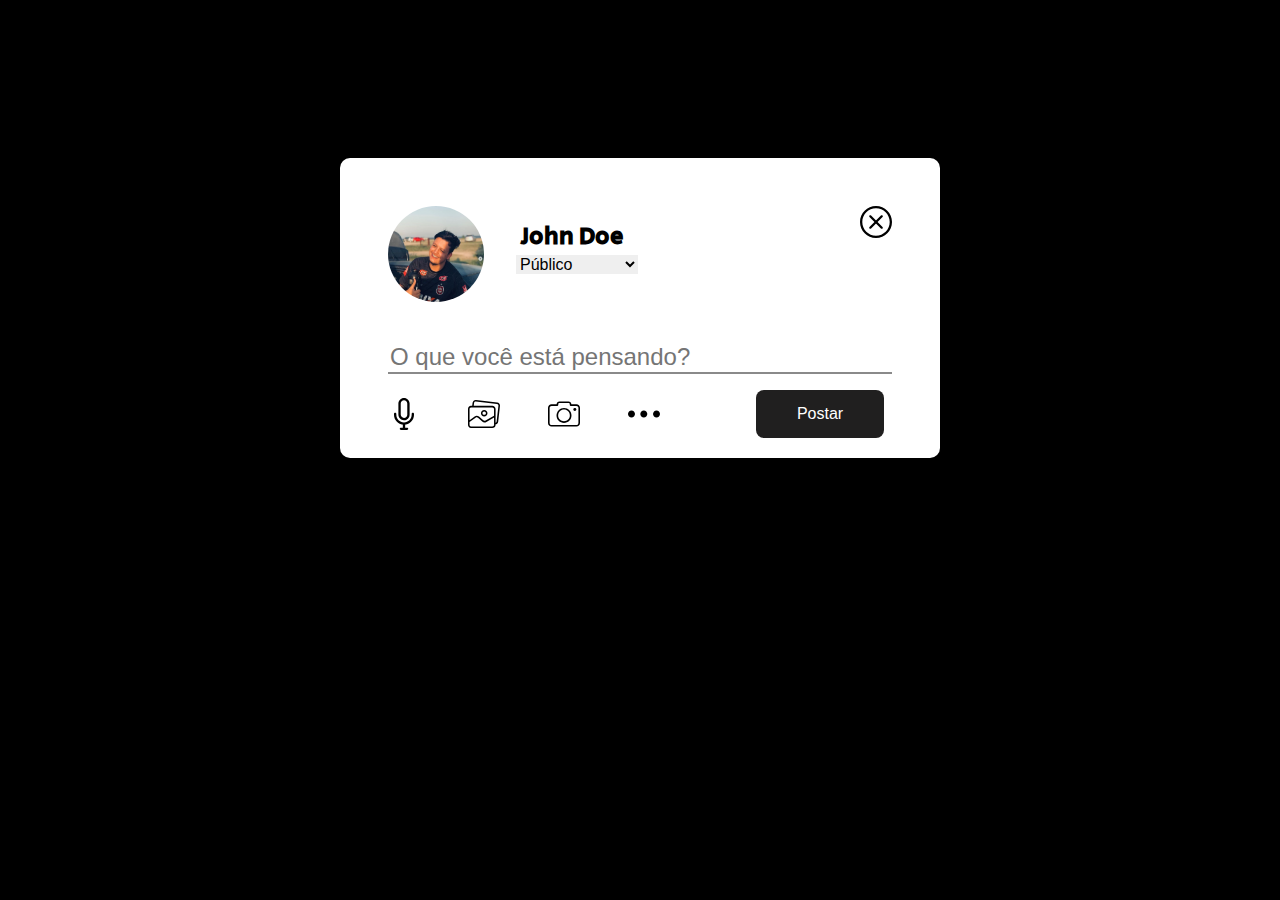
<file: caixa-de-status/index.html>
<!DOCTYPE html>
<html lang="pt-BR">
<head>
    <meta charset="UTF-8">
    <meta name="viewport" content="width=device-width, initial-scale=1.0">
    <title>Caixa de status</title>

    <link href="https://fonts.googleapis.com/css2?family=Secular+One&display=swap" rel="stylesheet">

    <!-- CSS -->
    <link rel="stylesheet" href="style.css">
</head>
<body>
    <div id="container">

        <div class="user_container">
            <img class="photo-profile" src="./img/profile.png" alt="photo-profile">

            <div class="user_font">
                <h2 class="user_name">John Doe</h2>
                <select name="select_publ" id="user_select">
                    <option value="publico">Público</option> 
                    <option value="amigos">Amigos</option>
                    <option value="privado">Privado</option>
                    <option value="personalizado">Personalizado</option>
                </select>
            </div>

            <img src="./icons/marca-x.svg" alt="" class="user_icon">
            
        </div> 

        <div class="user_message">

            <input type="text" placeholder="O que você está pensando?" id="user-text">

        </div>

        <div class="container_post">
            <img src="/caixa-de-status/icons/microfone.svg" alt="microfone" class="mic icon_post">
            <img src="/caixa-de-status/icons/galeria.svg" alt="galeria" class="insert_photos icon_post">
            <img src="/caixa-de-status/icons/camera.svg" alt="camera" class="photo icon_post">
            <img src="/caixa-de-status/icons/mais-opcoes.svg" alt="mais opções" class="options_user icon_post">
            <input type="button" value="Postar" class="post_button">

        </div>
    </div>
</body>
</html>
</file>
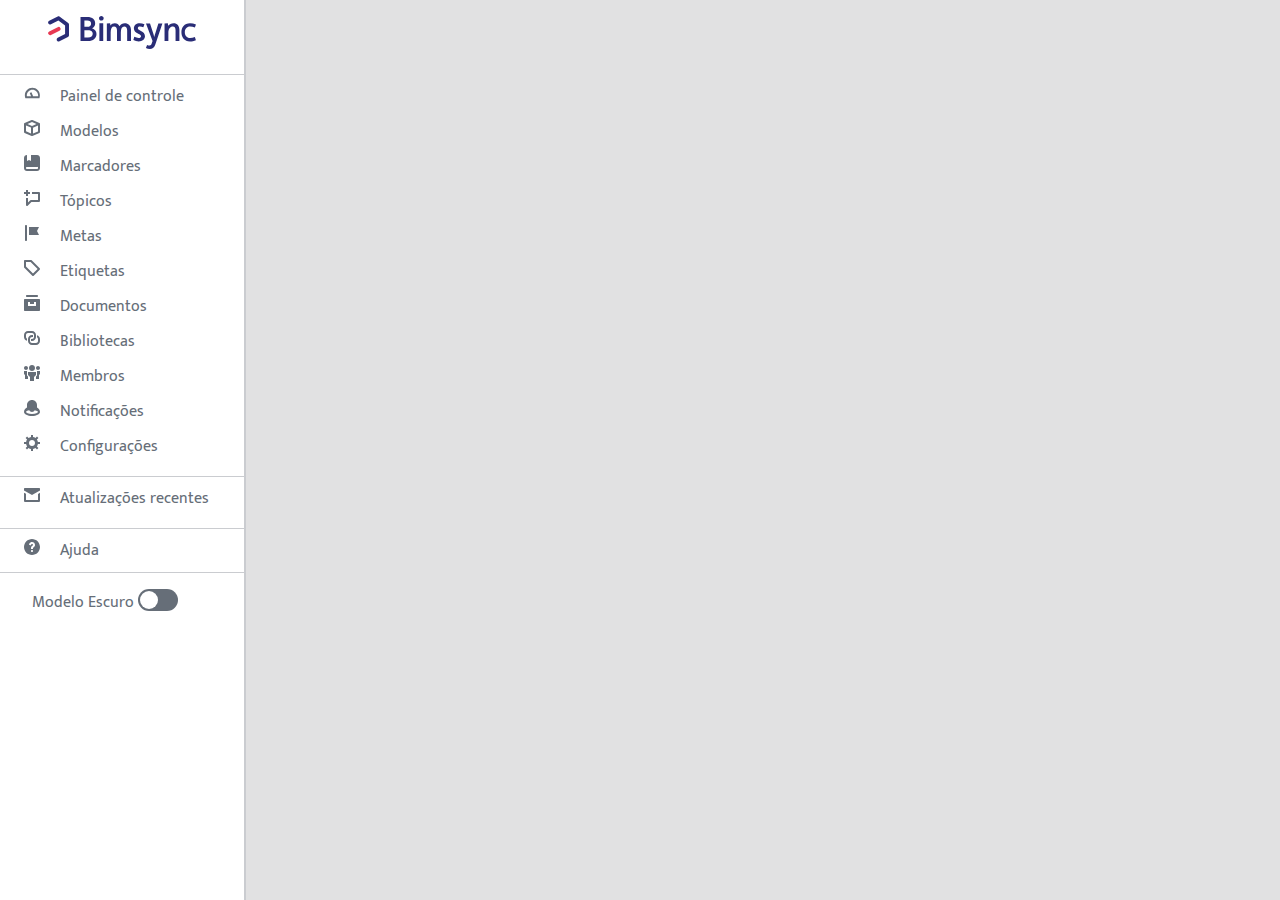
<file: dark-mode/index.html>
<!DOCTYPE html>
<html lang="pt-br">

<head>
    <meta charset="UTF-8">
    <meta name="viewport" content="width=device-width, initial-scale=1.0">
    <title>Dark Mode</title>

    <link href="https://fonts.googleapis.com/css2?family=Mukta&display=swap" rel="stylesheet">

    <link rel="stylesheet" href="./style.css">
</head>

<body>

    <nav class="container">
        <svg xmlns="http://www.w3.org/2000/svg" width="148" height="33" class="logo">
            <g fill="none" fill-rule="evenodd">
                <path class="path-01" fill="#2A2D77" fill-rule="nonzero"
                    d="M32.515 1.1h6.69c5.383 0 7.961 2.692 7.961 6.344 0 2.2-1.064 3.826-3.088 4.791 2.78.93 4.42 2.895 4.42 5.687 0 3.998-3.223 7.072-8.37 7.072h-7.613V1.1zm6.794 9.754c2.47 0 3.774-1.1 3.774-3.143 0-1.897-1.235-3.102-3.946-3.102h-2.736v6.239l2.908.006zm.671 10.615c3.197 0 4.742-1.482 4.742-3.654 0-1.964-1.114-3.688-4.778-3.688h-3.543v7.342h3.58zM53.313 0c1.201 0 2.367.93 2.367 2.24 0 1.311-1.098 2.317-2.367 2.317a2.23 2.23 0 01-1.645-.656 2.25 2.25 0 01-.655-1.652C51.013.93 52.077 0 53.313 0zm-1.921 7.134h3.842v17.852h-3.842V7.134z" />
                <path class="path-01" fill="#2A2D77"
                    d="M58.839 7.582l3.293-.448.275 2.412c1.166-1.654 2.519-2.412 4.48-2.412 2.263 0 3.688 1.1 4.58 2.999 1.202-2.068 3.088-2.999 5.285-2.999 3.465 0 6.242 2.515 6.242 6.618v11.234H79.15V14.269c0-2.172-1.045-3.723-2.932-3.723-2.263 0-3.38 2.033-3.38 6.273v8.171h-3.844V14.27c0-2.172-1.045-3.723-2.934-3.723-2.217 0-3.38 1.999-3.38 6.031v8.409h-3.841V7.582zm27.444 13.269c1.51.689 2.882 1.206 4.358 1.206 1.441 0 2.367-.786 2.367-1.896 0-2.86-7.137-2.2-7.137-7.926 0-3.171 2.677-5.1 5.765-5.1 1.68 0 3.19.413 4.803 1.137l-1.095 3.067c-1.167-.517-2.23-.828-3.43-.828-1.442 0-2.06.69-2.06 1.729 0 2.722 7.138 2.481 7.138 7.995 0 3.102-2.779 5.205-6.211 5.205a11.413 11.413 0 01-5.421-1.378l.923-3.21zm15.31 8.72c1.132 0 1.72-.759 2.19-2.2l.77-2.32-6.571-17.463h4.049l2.916 8.824c.413 1.309.893 2.81 1.305 4.464a98.564 98.564 0 011.303-4.464l2.816-8.824h4.015l-7.233 21.293c-.926 2.689-2.985 4.102-5.216 4.102a7.856 7.856 0 01-4.015-1.034l1.166-3.033c.857.413 1.682.655 2.505.655zm14.948-21.989l3.298-.448.343 2.689c1.236-1.793 3.129-2.689 5.491-2.689 3.466 0 5.73 2.55 5.73 6.652v11.2h-3.848V14.3c0-2.172-.79-3.757-2.676-3.757-2.779 0-4.495 2.379-4.495 6.411v8.032h-3.843V7.582zM147.898 24.2c-1.99.965-3.91 1.241-5.866 1.241-5.731 0-8.616-4.205-8.616-9.167 0-4.963 2.85-9.14 8.616-9.14 2.024 0 3.945.448 5.935 1.31l-1.095 3.101c-1.577-.628-3.156-1-4.769-1-3.363 0-5.284 2.655-5.284 5.722 0 3.102 1.92 5.757 5.284 5.757 1.613 0 3.156-.415 4.769-1.069l1.026 3.245zM20.988 8.61v-.187c0-.046 0-.055-.011-.082a1.166 1.166 0 00-.022-.129c0-.028-.011-.056-.02-.083a1.21 1.21 0 00-.035-.123l-.027-.083c-.014-.038-.031-.075-.048-.113a3.16 3.16 0 00-.063-.129 1.254 1.254 0 00-.076-.132l-.046-.066a1.452 1.452 0 00-.08-.108c-.028-.035-.036-.041-.053-.062a1.567 1.567 0 00-.092-.097c-.033-.031-.038-.038-.058-.057a1.492 1.492 0 00-.103-.086l-.038-.033L11.768.677a1.72 1.72 0 00-.224-.146l-.039-.019a2.005 2.005 0 00-.177-.083l-.073-.028a2.083 2.083 0 00-.229-.068 1.87 1.87 0 00-.231-.036h-.069a1.573 1.573 0 00-.192 0h-.052a2.003 2.003 0 00-.236.017l-.053.011c-.063.014-.124.03-.185.049l-.07.024a2.088 2.088 0 00-.226.094l-8.48 4.291a1.966 1.966 0 00-.867 2.635 1.95 1.95 0 002.623.87l7.399-3.742 6.692 5.04v8.426l-7.367 3.73a1.965 1.965 0 00-.193 3.392 1.946 1.946 0 001.95.113l8.448-4.27.029-.017c.062-.033.122-.07.18-.107l.064-.047c.049-.035.096-.073.14-.113l.047-.041a1.83 1.83 0 00.157-.172l.031-.04a1.644 1.644 0 00.149-.22c.034-.06.067-.121.097-.184l.019-.044a1.779 1.779 0 00.092-.277c.015-.058.028-.117.037-.176 0-.02 0-.04.011-.058a1.71 1.71 0 00.016-.26l.002-10.611z" />
                <path id="path-02" fill="#E73953"
                    d="M11.47 14.633a1.967 1.967 0 00.866-2.635 1.95 1.95 0 00-2.624-.87l-8.48 4.29a1.967 1.967 0 00-.866 2.635c.233.464.64.817 1.132.98a1.943 1.943 0 001.49-.111l8.481-4.289z" />
            </g>
        </svg>

        
        <div>
            <ul>
                <li>
                    <a href="">
                        <svg xmlns="http://www.w3.org/2000/svg" width="16" height="16" viewBox="0 0 17 11" class="icon">
                            <path
                                d="M1.5 11h14.9l.2-.7c.2-.7.3-1.5.3-2.3 0-4.4-3.6-8-8-8s-8 3.6-8 8c0 .8.1 1.5.3 2.3l.3.7zM9 2c3.3 0 6 2.7 6 6 0 .3 0 .7-.1 1H9.7L7.9 4.6l-1.8.8L7.5 9H3.1C3 8.7 3 8.3 3 8c0-3.3 2.7-6 6-6z">
                            </path>
                        </svg>

                        Painel de controle
                    </a>
                </li>
                <li>
                    <a href="">
                        <svg xmlns="http://www.w3.org/2000/svg" width="16" height="16" viewBox="0 0 16 16" class="icon">
                            <path
                                d="M15.4 3.1l-7-3c-.3-.1-.5-.1-.8 0l-7 3c-.4.1-.6.5-.6.9v8c0 .4.2.8.6.9l7 3c.1.1.3.1.4.1.1 0 .3 0 .4-.1l7-3c.4-.2.6-.5.6-.9V4c0-.4-.2-.8-.6-.9zM8 2.1L12.5 4 8 5.9 3.5 4 8 2.1zM2 5.5l5 2.1v5.8l-5-2.1V5.5zm7 8V7.7l5-2.1v5.8l-5 2.1z">
                            </path>
                        </svg>
                        Modelos
                    </a>
                </li>
                <li>
                    <a href="">
                        <svg xmlns="http://www.w3.org/2000/svg" width="16" height="16" viewBox="0 0 16 16" class="icon">
                            <path
                                d="M13 0H7v6L5 5 3 6V0C1.3 0 0 1.3 0 3v10c0 1.7 1.3 3 3 3h10c1.7 0 3-1.3 3-3V3c0-1.7-1.3-3-3-3zm1 13c0 .6-.4 1-1 1H3c-.6 0-1-.4-1-1s.4-1 1-1h10c.6 0 .9-.1 1-.2V13z">
                            </path>
                        </svg>
                        Marcadores
                    </a>
                </li>
                <li>
                    <a href="">
                        <svg xmlns="http://www.w3.org/2000/svg" width="16" height="16" viewBox="0 0 16 16" class="icon">
                            <path
                                d="M2.617 15.924A1 1 0 012 15V8h2v4.586l2.293-2.293A1 1 0 017 10h7V4H8V2h7a1 1 0 011 1v8a1 1 0 01-1 1H7.414l-3.707 3.707a1 1 0 01-1.09.217z">
                            </path>
                            <path d="M6 2H4V0H2v2H0v2h2v2h2V4h2z"></path>
                        </svg>
                        Tópicos
                    </a>
                </li>
                <li>
                    <a href="">
                        <svg xmlns="http://www.w3.org/2000/svg" width="16" height="16" viewBox="0 0 14 16" class="icon">
                            <path d="M1 16c-.6 0-1-.4-1-1V1c0-.6.4-1 1-1s1 .4 1 1v14c0 .6-.4 1-1 1zm13-6H4V2h10l-2 4z">
                            </path>
                        </svg>
                        Metas
                    </a>
                </li>
                <li>
                    <a href="">
                        <svg xmlns="http://www.w3.org/2000/svg" width="16" height="16" viewBox="0 0 16 16" class="icon">
                            <path
                                d="M15.7 8.3l-8-8C7.5.1 7.3 0 7 0H1C.4 0 0 .4 0 1v6c0 .3.1.5.3.7l8 8c.2.2.4.3.7.3.3 0 .5-.1.7-.3l6-6c.4-.4.4-1 0-1.4zM9 13.6l-7-7V2h4.6l7 7L9 13.6z">
                            </path>
                        </svg>
                        Etiquetas
                    </a>
                </li>
                <li>
                    <a href="">
                        <svg xmlns="http://www.w3.org/2000/svg" width="16" height="16" viewBox="0 0 16 16" class="icon">
                            <path
                                d="M3 2h10c.6 0 1-.4 1-1s-.4-1-1-1H3c-.6 0-1 .4-1 1s.4 1 1 1zm12 2H1c-.6 0-1 .4-1 1v10c0 .6.4 1 1 1h14c.6 0 1-.4 1-1V5c0-.6-.4-1-1-1zm-3 7H4V7h2v2h4V7h2v4z">
                            </path>
                        </svg>
                        Documentos
                    </a>
                </li>
                <li>
                    <a href="">
                        <svg xmlns="http://www.w3.org/2000/svg" width="16" height="16" viewBox="0 0 16 14" class="icon">
                            <path
                                d="M13 4.142v2.136c.595.347 1 .985 1 1.722v2c0 1.103-.897 2-2 2H8c-1.103 0-2-.897-2-2V8c0-1.103.897-2 2-2h1V4H8C5.794 4 4 5.794 4 8v2c0 2.206 1.794 4 4 4h4c2.206 0 4-1.794 4-4V8c0-1.859-1.279-3.411-3-3.858z">
                            </path>
                            <path
                                d="M8 0H4C1.794 0 0 1.794 0 4v2c0 1.859 1.279 3.411 3 3.858V7.722C2.405 7.375 2 6.737 2 6V4c0-1.103.897-2 2-2h4c1.103 0 2 .897 2 2v2c0 1.103-.897 2-2 2H7v2h1c2.206 0 4-1.794 4-4V4c0-2.206-1.794-4-4-4z">
                            </path>
                        </svg>
                        Bibliotecas
                    </a>
                </li>
                <li>
                    <a href="">
                        <svg xmlns="http://www.w3.org/2000/svg" width="16" height="16" viewBox="0 0 16 16" class="icon">
                            <path
                                d="M8 6C6.3 6 5 4.7 5 3s1.3-3 3-3 3 1.3 3 3-1.3 3-3 3zm2 10H6v-4l-2-2V7h8v3l-2 2zM2 5C.9 5 0 4.1 0 3s.9-2 2-2 2 .9 2 2-.9 2-2 2zm1 5.4V6H0v3l1 1v4h3v-2.6zM14 5c1.1 0 2-.9 2-2s-.9-2-2-2-2 .9-2 2 .9 2 2 2zm-1 5.4V6h3v3l-1 1v4h-3v-2.6z">
                            </path>
                        </svg>
                        Membros
                    </a>
                </li>
                <li>
                    <a href="">
                        <svg xmlns="http://www.w3.org/2000/svg" width="16" height="16" viewBox="0 0 16 16" class="icon">
                            <path
                                d="M13 7.4V5c0-2.8-2.2-5-5-5S3 2.2 3 5v2.4c-1.6.9-3 2.2-3 4.6 0 2.2 3.7 4 8 4s8-1.8 8-4c0-2.4-1.5-3.8-3-4.6zM8 14c-3.7 0-6-1.4-6-2 0-.5 1.2-1.3 3.3-1.7.5 1 1.5 1.7 2.7 1.7 1.2 0 2.2-.7 2.7-1.7 2.1.4 3.3 1.3 3.3 1.7 0 .6-2.3 2-6 2z">
                            </path>
                        </svg>
                        Notificações
                    </a>
                </li>
                <li>
                    <a href="">
                        <svg xmlns="http://www.w3.org/2000/svg" width="16" height="16" viewBox="0 0 16 16" class="icon">
                            <path
                                d="M12.9 4.5L14.4 3 13 1.6l-1.5 1.5c-.7-.5-1.6-.9-2.5-1V0H7v2.1c-.9.2-1.8.5-2.5 1L3.1 1.6 1.6 3.1l1.5 1.5c-.5.6-.9 1.5-1 2.4H0v2h2.1c.2.9.5 1.8 1 2.5L1.6 13 3 14.4l1.5-1.5c.7.5 1.6.9 2.5 1V16h2v-2.1c.9-.2 1.8-.5 2.5-1l1.5 1.5 1.4-1.4-1.5-1.5c.5-.7.9-1.6 1-2.5H16V7h-2.1c-.1-.9-.5-1.8-1-2.5zM8 11c-1.7 0-3-1.3-3-3s1.3-3 3-3 3 1.3 3 3-1.3 3-3 3z">
                            </path>
                        </svg>
                        Configurações
                    </a>
                </li>
            </ul>
        </div>

        <div>
            <ul>
                <li>
                    <a href="">
                        <svg xmlns="http://www.w3.org/2000/svg" width="16" height="16" viewBox="0 0 16 14" class="icon">
                            <g>
                                <path d="M14 5.883V12H2V5.82L0 4.695V13a1 1 0 001 1h14a1 1 0 001-1V4.783l-2 1.1z">
                                </path>
                                <path d="M15 0H1C.4 0 0 .4 0 1v1.4l8 4.5 8-4.4V1c0-.6-.4-1-1-1z"></path>
                            </g>
                        </svg>
                        Atualizações recentes
                    </a>
                </li>
            </ul>
        </div>

        <div>
            <ul id="ul-help">
                <li>
                    <a href="">
                        <svg xmlns="http://www.w3.org/2000/svg" width="16" height="16" viewBox="0 0 16 16" class="icon">
                            <path
                                d="M8 0C3.6 0 0 3.6 0 8s3.6 8 8 8 8-3.6 8-8-3.6-8-8-8zm0 13c-.6 0-1-.4-1-1s.4-1 1-1 1 .4 1 1-.4 1-1 1zm1.5-4.6c-.5.3-.5.4-.5.6v1H7V9c0-1.3.8-1.9 1.4-2.3.5-.3.6-.4.6-.7 0-.6-.4-1-1-1-.4 0-.7.2-.9.5l-.5.9-1.7-1 .5-.9C5.9 3.6 6.9 3 8 3c1.7 0 3 1.3 3 3 0 1.4-.9 2-1.5 2.4z">
                            </path>
                        </svg>
                        Ajuda
                    </a>
                </li>
            </ul>
        </div>

        <div id="dark-li">
            Modelo Escuro
            <label class="switch">
                <input id="input-switch" type="checkbox" name="theme">
                <span class="slider round"></span>
            </label>
        </div>


    </nav>

    <script src="script.js"></script>

</body>

</html>
</file>
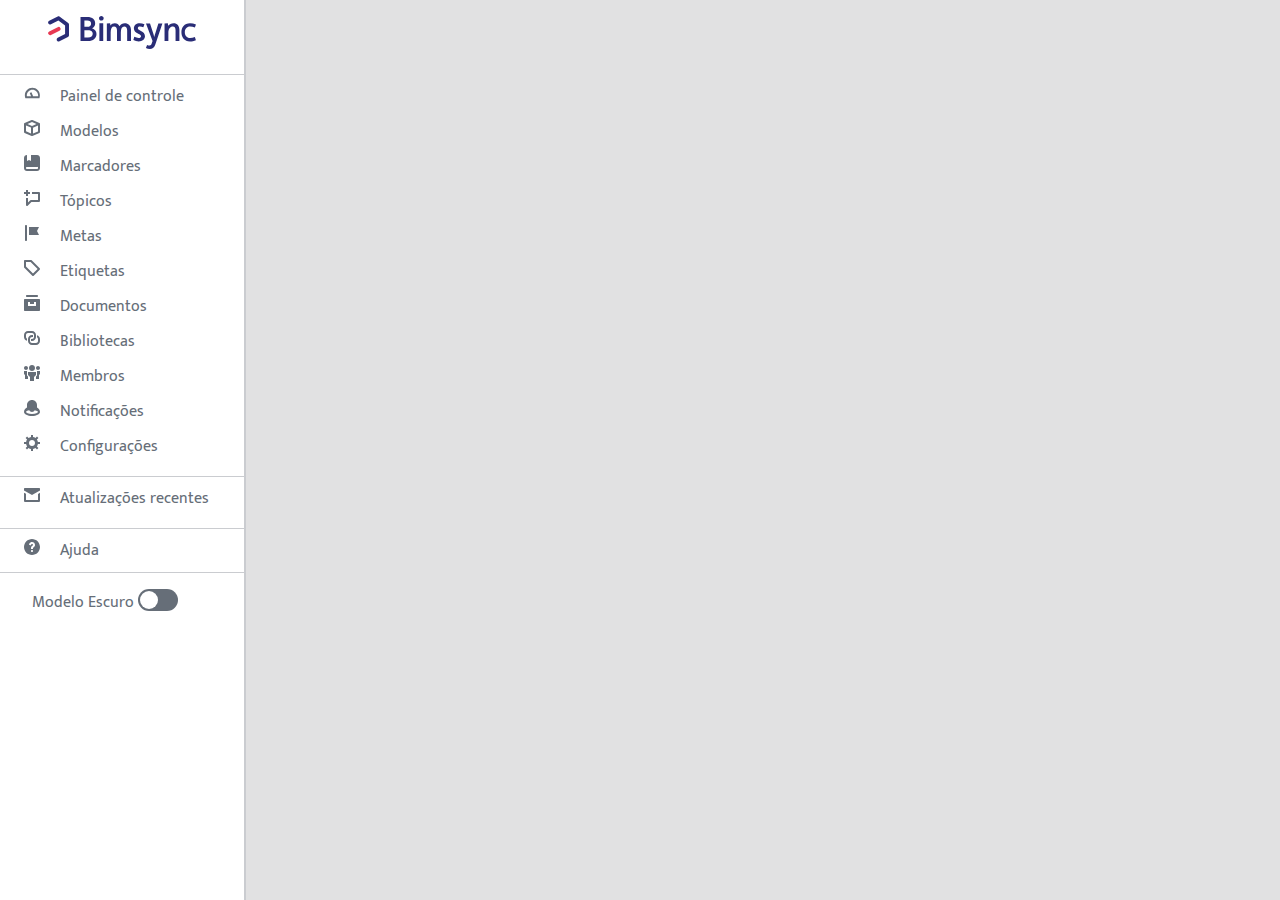
<file: menu-dark-mode/index.html>
<!DOCTYPE html>
<html lang="pt-br">

<head>
    <meta charset="UTF-8">
    <meta name="viewport" content="width=device-width, initial-scale=1.0">
    <title>Dark Mode</title>

    <link href="https://fonts.googleapis.com/css2?family=Mukta&display=swap" rel="stylesheet">

    <link rel="stylesheet" href="./style.css">
</head>

<body>

    <nav class="container">
        <svg xmlns="http://www.w3.org/2000/svg" width="148" height="33" class="logo">
            <g fill="none" fill-rule="evenodd">
                <path class="path-01" fill="#2A2D77" fill-rule="nonzero"
                    d="M32.515 1.1h6.69c5.383 0 7.961 2.692 7.961 6.344 0 2.2-1.064 3.826-3.088 4.791 2.78.93 4.42 2.895 4.42 5.687 0 3.998-3.223 7.072-8.37 7.072h-7.613V1.1zm6.794 9.754c2.47 0 3.774-1.1 3.774-3.143 0-1.897-1.235-3.102-3.946-3.102h-2.736v6.239l2.908.006zm.671 10.615c3.197 0 4.742-1.482 4.742-3.654 0-1.964-1.114-3.688-4.778-3.688h-3.543v7.342h3.58zM53.313 0c1.201 0 2.367.93 2.367 2.24 0 1.311-1.098 2.317-2.367 2.317a2.23 2.23 0 01-1.645-.656 2.25 2.25 0 01-.655-1.652C51.013.93 52.077 0 53.313 0zm-1.921 7.134h3.842v17.852h-3.842V7.134z" />
                <path class="path-01" fill="#2A2D77"
                    d="M58.839 7.582l3.293-.448.275 2.412c1.166-1.654 2.519-2.412 4.48-2.412 2.263 0 3.688 1.1 4.58 2.999 1.202-2.068 3.088-2.999 5.285-2.999 3.465 0 6.242 2.515 6.242 6.618v11.234H79.15V14.269c0-2.172-1.045-3.723-2.932-3.723-2.263 0-3.38 2.033-3.38 6.273v8.171h-3.844V14.27c0-2.172-1.045-3.723-2.934-3.723-2.217 0-3.38 1.999-3.38 6.031v8.409h-3.841V7.582zm27.444 13.269c1.51.689 2.882 1.206 4.358 1.206 1.441 0 2.367-.786 2.367-1.896 0-2.86-7.137-2.2-7.137-7.926 0-3.171 2.677-5.1 5.765-5.1 1.68 0 3.19.413 4.803 1.137l-1.095 3.067c-1.167-.517-2.23-.828-3.43-.828-1.442 0-2.06.69-2.06 1.729 0 2.722 7.138 2.481 7.138 7.995 0 3.102-2.779 5.205-6.211 5.205a11.413 11.413 0 01-5.421-1.378l.923-3.21zm15.31 8.72c1.132 0 1.72-.759 2.19-2.2l.77-2.32-6.571-17.463h4.049l2.916 8.824c.413 1.309.893 2.81 1.305 4.464a98.564 98.564 0 011.303-4.464l2.816-8.824h4.015l-7.233 21.293c-.926 2.689-2.985 4.102-5.216 4.102a7.856 7.856 0 01-4.015-1.034l1.166-3.033c.857.413 1.682.655 2.505.655zm14.948-21.989l3.298-.448.343 2.689c1.236-1.793 3.129-2.689 5.491-2.689 3.466 0 5.73 2.55 5.73 6.652v11.2h-3.848V14.3c0-2.172-.79-3.757-2.676-3.757-2.779 0-4.495 2.379-4.495 6.411v8.032h-3.843V7.582zM147.898 24.2c-1.99.965-3.91 1.241-5.866 1.241-5.731 0-8.616-4.205-8.616-9.167 0-4.963 2.85-9.14 8.616-9.14 2.024 0 3.945.448 5.935 1.31l-1.095 3.101c-1.577-.628-3.156-1-4.769-1-3.363 0-5.284 2.655-5.284 5.722 0 3.102 1.92 5.757 5.284 5.757 1.613 0 3.156-.415 4.769-1.069l1.026 3.245zM20.988 8.61v-.187c0-.046 0-.055-.011-.082a1.166 1.166 0 00-.022-.129c0-.028-.011-.056-.02-.083a1.21 1.21 0 00-.035-.123l-.027-.083c-.014-.038-.031-.075-.048-.113a3.16 3.16 0 00-.063-.129 1.254 1.254 0 00-.076-.132l-.046-.066a1.452 1.452 0 00-.08-.108c-.028-.035-.036-.041-.053-.062a1.567 1.567 0 00-.092-.097c-.033-.031-.038-.038-.058-.057a1.492 1.492 0 00-.103-.086l-.038-.033L11.768.677a1.72 1.72 0 00-.224-.146l-.039-.019a2.005 2.005 0 00-.177-.083l-.073-.028a2.083 2.083 0 00-.229-.068 1.87 1.87 0 00-.231-.036h-.069a1.573 1.573 0 00-.192 0h-.052a2.003 2.003 0 00-.236.017l-.053.011c-.063.014-.124.03-.185.049l-.07.024a2.088 2.088 0 00-.226.094l-8.48 4.291a1.966 1.966 0 00-.867 2.635 1.95 1.95 0 002.623.87l7.399-3.742 6.692 5.04v8.426l-7.367 3.73a1.965 1.965 0 00-.193 3.392 1.946 1.946 0 001.95.113l8.448-4.27.029-.017c.062-.033.122-.07.18-.107l.064-.047c.049-.035.096-.073.14-.113l.047-.041a1.83 1.83 0 00.157-.172l.031-.04a1.644 1.644 0 00.149-.22c.034-.06.067-.121.097-.184l.019-.044a1.779 1.779 0 00.092-.277c.015-.058.028-.117.037-.176 0-.02 0-.04.011-.058a1.71 1.71 0 00.016-.26l.002-10.611z" />
                <path id="path-02" fill="#E73953"
                    d="M11.47 14.633a1.967 1.967 0 00.866-2.635 1.95 1.95 0 00-2.624-.87l-8.48 4.29a1.967 1.967 0 00-.866 2.635c.233.464.64.817 1.132.98a1.943 1.943 0 001.49-.111l8.481-4.289z" />
            </g>
        </svg>

        <div>
            <ul>
                <li>
                    <a href="">
                        <svg xmlns="http://www.w3.org/2000/svg" width="16" height="16" viewBox="0 0 17 11" class="icon">
                            <path
                                d="M1.5 11h14.9l.2-.7c.2-.7.3-1.5.3-2.3 0-4.4-3.6-8-8-8s-8 3.6-8 8c0 .8.1 1.5.3 2.3l.3.7zM9 2c3.3 0 6 2.7 6 6 0 .3 0 .7-.1 1H9.7L7.9 4.6l-1.8.8L7.5 9H3.1C3 8.7 3 8.3 3 8c0-3.3 2.7-6 6-6z">
                            </path>
                        </svg>

                        Painel de controle
                    </a>
                </li>
                <li>
                    <a href="">
                        <svg xmlns="http://www.w3.org/2000/svg" width="16" height="16" viewBox="0 0 16 16" class="icon">
                            <path
                                d="M15.4 3.1l-7-3c-.3-.1-.5-.1-.8 0l-7 3c-.4.1-.6.5-.6.9v8c0 .4.2.8.6.9l7 3c.1.1.3.1.4.1.1 0 .3 0 .4-.1l7-3c.4-.2.6-.5.6-.9V4c0-.4-.2-.8-.6-.9zM8 2.1L12.5 4 8 5.9 3.5 4 8 2.1zM2 5.5l5 2.1v5.8l-5-2.1V5.5zm7 8V7.7l5-2.1v5.8l-5 2.1z">
                            </path>
                        </svg>
                        Modelos
                    </a>
                </li>
                <li>
                    <a href="">
                        <svg xmlns="http://www.w3.org/2000/svg" width="16" height="16" viewBox="0 0 16 16" class="icon">
                            <path
                                d="M13 0H7v6L5 5 3 6V0C1.3 0 0 1.3 0 3v10c0 1.7 1.3 3 3 3h10c1.7 0 3-1.3 3-3V3c0-1.7-1.3-3-3-3zm1 13c0 .6-.4 1-1 1H3c-.6 0-1-.4-1-1s.4-1 1-1h10c.6 0 .9-.1 1-.2V13z">
                            </path>
                        </svg>
                        Marcadores
                    </a>
                </li>
                <li>
                    <a href="">
                        <svg xmlns="http://www.w3.org/2000/svg" width="16" height="16" viewBox="0 0 16 16" class="icon">
                            <path
                                d="M2.617 15.924A1 1 0 012 15V8h2v4.586l2.293-2.293A1 1 0 017 10h7V4H8V2h7a1 1 0 011 1v8a1 1 0 01-1 1H7.414l-3.707 3.707a1 1 0 01-1.09.217z">
                            </path>
                            <path d="M6 2H4V0H2v2H0v2h2v2h2V4h2z"></path>
                        </svg>
                        Tópicos
                    </a>
                </li>
                <li>
                    <a href="">
                        <svg xmlns="http://www.w3.org/2000/svg" width="16" height="16" viewBox="0 0 14 16" class="icon">
                            <path d="M1 16c-.6 0-1-.4-1-1V1c0-.6.4-1 1-1s1 .4 1 1v14c0 .6-.4 1-1 1zm13-6H4V2h10l-2 4z">
                            </path>
                        </svg>
                        Metas
                    </a>
                </li>
                <li>
                    <a href="">
                        <svg xmlns="http://www.w3.org/2000/svg" width="16" height="16" viewBox="0 0 16 16" class="icon">
                            <path
                                d="M15.7 8.3l-8-8C7.5.1 7.3 0 7 0H1C.4 0 0 .4 0 1v6c0 .3.1.5.3.7l8 8c.2.2.4.3.7.3.3 0 .5-.1.7-.3l6-6c.4-.4.4-1 0-1.4zM9 13.6l-7-7V2h4.6l7 7L9 13.6z">
                            </path>
                        </svg>
                        Etiquetas
                    </a>
                </li>
                <li>
                    <a href="">
                        <svg xmlns="http://www.w3.org/2000/svg" width="16" height="16" viewBox="0 0 16 16" class="icon">
                            <path
                                d="M3 2h10c.6 0 1-.4 1-1s-.4-1-1-1H3c-.6 0-1 .4-1 1s.4 1 1 1zm12 2H1c-.6 0-1 .4-1 1v10c0 .6.4 1 1 1h14c.6 0 1-.4 1-1V5c0-.6-.4-1-1-1zm-3 7H4V7h2v2h4V7h2v4z">
                            </path>
                        </svg>
                        Documentos
                    </a>
                </li>
                <li>
                    <a href="">
                        <svg xmlns="http://www.w3.org/2000/svg" width="16" height="16" viewBox="0 0 16 14" class="icon">
                            <path
                                d="M13 4.142v2.136c.595.347 1 .985 1 1.722v2c0 1.103-.897 2-2 2H8c-1.103 0-2-.897-2-2V8c0-1.103.897-2 2-2h1V4H8C5.794 4 4 5.794 4 8v2c0 2.206 1.794 4 4 4h4c2.206 0 4-1.794 4-4V8c0-1.859-1.279-3.411-3-3.858z">
                            </path>
                            <path
                                d="M8 0H4C1.794 0 0 1.794 0 4v2c0 1.859 1.279 3.411 3 3.858V7.722C2.405 7.375 2 6.737 2 6V4c0-1.103.897-2 2-2h4c1.103 0 2 .897 2 2v2c0 1.103-.897 2-2 2H7v2h1c2.206 0 4-1.794 4-4V4c0-2.206-1.794-4-4-4z">
                            </path>
                        </svg>
                        Bibliotecas
                    </a>
                </li>
                <li>
                    <a href="">
                        <svg xmlns="http://www.w3.org/2000/svg" width="16" height="16" viewBox="0 0 16 16" class="icon">
                            <path
                                d="M8 6C6.3 6 5 4.7 5 3s1.3-3 3-3 3 1.3 3 3-1.3 3-3 3zm2 10H6v-4l-2-2V7h8v3l-2 2zM2 5C.9 5 0 4.1 0 3s.9-2 2-2 2 .9 2 2-.9 2-2 2zm1 5.4V6H0v3l1 1v4h3v-2.6zM14 5c1.1 0 2-.9 2-2s-.9-2-2-2-2 .9-2 2 .9 2 2 2zm-1 5.4V6h3v3l-1 1v4h-3v-2.6z">
                            </path>
                        </svg>
                        Membros
                    </a>
                </li>
                <li>
                    <a href="">
                        <svg xmlns="http://www.w3.org/2000/svg" width="16" height="16" viewBox="0 0 16 16" class="icon">
                            <path
                                d="M13 7.4V5c0-2.8-2.2-5-5-5S3 2.2 3 5v2.4c-1.6.9-3 2.2-3 4.6 0 2.2 3.7 4 8 4s8-1.8 8-4c0-2.4-1.5-3.8-3-4.6zM8 14c-3.7 0-6-1.4-6-2 0-.5 1.2-1.3 3.3-1.7.5 1 1.5 1.7 2.7 1.7 1.2 0 2.2-.7 2.7-1.7 2.1.4 3.3 1.3 3.3 1.7 0 .6-2.3 2-6 2z">
                            </path>
                        </svg>
                        Notificações
                    </a>
                </li>
                <li>
                    <a href="">
                        <svg xmlns="http://www.w3.org/2000/svg" width="16" height="16" viewBox="0 0 16 16" class="icon">
                            <path
                                d="M12.9 4.5L14.4 3 13 1.6l-1.5 1.5c-.7-.5-1.6-.9-2.5-1V0H7v2.1c-.9.2-1.8.5-2.5 1L3.1 1.6 1.6 3.1l1.5 1.5c-.5.6-.9 1.5-1 2.4H0v2h2.1c.2.9.5 1.8 1 2.5L1.6 13 3 14.4l1.5-1.5c.7.5 1.6.9 2.5 1V16h2v-2.1c.9-.2 1.8-.5 2.5-1l1.5 1.5 1.4-1.4-1.5-1.5c.5-.7.9-1.6 1-2.5H16V7h-2.1c-.1-.9-.5-1.8-1-2.5zM8 11c-1.7 0-3-1.3-3-3s1.3-3 3-3 3 1.3 3 3-1.3 3-3 3z">
                            </path>
                        </svg>
                        Configurações
                    </a>
                </li>
            </ul>
        </div>

        <div>
            <ul>
                <li>
                    <a href="">
                        <svg xmlns="http://www.w3.org/2000/svg" width="16" height="16" viewBox="0 0 16 14" class="icon">
                            <g>
                                <path d="M14 5.883V12H2V5.82L0 4.695V13a1 1 0 001 1h14a1 1 0 001-1V4.783l-2 1.1z">
                                </path>
                                <path d="M15 0H1C.4 0 0 .4 0 1v1.4l8 4.5 8-4.4V1c0-.6-.4-1-1-1z"></path>
                            </g>
                        </svg>
                        Atualizações recentes
                    </a>
                </li>
            </ul>
        </div>

        <div>
            <ul id="ul-help">
                <li>
                    <a href="">
                        <svg xmlns="http://www.w3.org/2000/svg" width="16" height="16" viewBox="0 0 16 16" class="icon">
                            <path
                                d="M8 0C3.6 0 0 3.6 0 8s3.6 8 8 8 8-3.6 8-8-3.6-8-8-8zm0 13c-.6 0-1-.4-1-1s.4-1 1-1 1 .4 1 1-.4 1-1 1zm1.5-4.6c-.5.3-.5.4-.5.6v1H7V9c0-1.3.8-1.9 1.4-2.3.5-.3.6-.4.6-.7 0-.6-.4-1-1-1-.4 0-.7.2-.9.5l-.5.9-1.7-1 .5-.9C5.9 3.6 6.9 3 8 3c1.7 0 3 1.3 3 3 0 1.4-.9 2-1.5 2.4z">
                            </path>
                        </svg>
                        Ajuda
                    </a>
                </li>
            </ul>
        </div>

        <div id="dark-li">
            Modelo Escuro
            <label class="switch">
                <input id="input-switch" type="checkbox" name="theme">
                <span class="slider round"></span>
            </label>
        </div>


    </nav>

    <script src="script.js"></script>

</body>

</html>
</file>
<file: caixa-de-status/style.css>
body {
    background-color: black;
    display: grid;
    justify-content: center;
    align-items: center;
}

#container {
    background-color: white;
    border-radius: 10px;
    width: 600px;
    height: 300px;
    margin-top: 25%;
}

.user_container {
    display: flex;
    margin-top: 2em;
    
}

.user_icon{
    width: 2em;
    margin-left: auto;
    margin-right: 3rem;
    margin-bottom: 4em;
    cursor: pointer; 
}

.photo-profile {
    margin: 1em;
    border-radius: 50%;
    width: 6em;
    height: 6em;
    margin-left: 3em;
}

.user_font {
    font-family: 'Secular One', sans-serif;
    margin-left: 1em;
}

#user_select {
    border: none;
    font-size: 1em;
    cursor: pointer;
    
}

.user_name {
    margin-bottom: 0;
    margin-top: 1.2em;
    padding-left: 0.2em;
}

.user_message{
    display: grid;
}

#user-text {
    margin: 1em 2em 0 2em;
    border: none;
    border-bottom: 2px solid rgba(0, 0, 0, 0.459) ;
    font-size: 1.5em;
    text-rendering: none;
}

#user-text:focus, #user_select:focus{
    outline: 0;

}

.container_post{
    display: flex;
    margin: 1em 2em 0 0;
}

.icon_post {
    width: 2em;
    margin-left: 3rem;
    cursor: pointer;
}

.post_button {
    width: 8em;
    height: 3em;
    margin-left: 6em;
    color: white;
    background: rgb(32, 31, 31);
    border: none;
    border-radius: 0.5em;
    font-size: 1em;
    cursor: pointer;
}
</file>
<file: dark-mode/style.css>
html {

    --bg: #e1e1e2;
    --bg-menu: #ffffff;
    --color-primary: #666e78;
    --hover: #0079c0;
    --logo-pathprimary: #2A2D77;
    --logo-path-secondary: #E73953;
}

body{
    background: var(--bg);
    margin: 0;
    color: var(--color-primary);
    font-family: 'Mukta', sans-serif;
}

.container {
    background: var(--bg-menu);
    display: inline-block;
    height: 100vh;
    margin: 0;
    border-right: 2px solid #666e7859;
}

a {
    text-decoration: none;
    text-shadow: none;
    color: var(--color-primary);
}

ul {
    border-top:  1px solid #666e7859;;
    list-style: none;
    padding-left: 1em;
}

.logo {
    margin: 3em;
    margin-bottom: 0;
    margin-top: 1em;
}

li {
    margin-bottom: 0.5em;
    margin-top: 0.5em;
    cursor: pointer;
}

a:hover {
    color: var(--hover);
    fill: var(--hover);
}

#ul-help {
    border-bottom: 1px solid #666e7859;;
}

#dark-li {
    margin-left: 2em;
    margin-top: 1em;
    cursor: pointer;
}

path {
    fill: var(--color-primary);
}

.icon {
    margin: 0 1rem 0 0.5rem;
}

.path-01 {
    fill: var(--logo-pathprimary)
}

#path-02 {
    fill: var(--logo-path-secondary)
}

/* TOOGLE */
.switch {
    position: relative;
    display: inline-block;
    width: 40px;
    height: 22px;
}
  
.switch input { 
    opacity: 0;
    width: 0;
    height: 0;
}
  
.slider {
    position: absolute;
    cursor: pointer;
    top: 0;
    left: 0;
    right: 0;
    bottom: 0;
    background-color: #666e78;
    transition: .4s;
}
  
.slider:before {
    position: absolute;
    content: "";
    height: 18px;
    width: 18px;
    left: 2px;
    bottom: 2px;
    background-color: white;
    transition: .4s;
}
  
input:checked + .slider { 
    background-color: black;
}
  
  
input:checked + .slider:before {
    transform: translateX(17px);
}

.slider.round {
    border-radius: 34px;
}
  
.slider.round:before {
    border-radius: 50%;
}
</file>
<file: menu-dark-mode/style.css>
html {

    --bg: #e1e1e2;
    --bg-menu: #ffffff;
    --color-primary: #666e78;
    --hover: #0079c0;
    --logo-pathprimary: #2A2D77;
    --logo-path-secondary: #E73953;
}

body{
    background: var(--bg);
    margin: 0;
    color: var(--color-primary);
    font-family: 'Mukta', sans-serif;
}

.container {
    background: var(--bg-menu);
    display: inline-block;
    height: 100vh;
    margin: 0;
    border-right: 2px solid #666e7859;
}

a {
    text-decoration: none;
    text-shadow: none;
    color: var(--color-primary);
}

ul {
    border-top:  1px solid #666e7859;;
    list-style: none;
    padding-left: 1em;
}

.logo {
    margin: 3em;
    margin-bottom: 0;
    margin-top: 1em;
}

li {
    margin-bottom: 0.5em;
    margin-top: 0.5em;
    cursor: pointer;
}

a:hover {
    color: var(--hover);
    fill: var(--hover);
}

#ul-help {
    border-bottom: 1px solid #666e7859;;
}

#dark-li {
    margin-left: 2em;
    margin-top: 1em;
    cursor: pointer;
}

path {
    fill: var(--color-primary);
}

.icon {
    margin: 0 1rem 0 0.5rem;
}

.path-01 {
    fill: var(--logo-pathprimary)
}

#path-02 {
    fill: var(--logo-path-secondary)
}

/* TOOGLE */
.switch {
    position: relative;
    display: inline-block;
    width: 40px;
    height: 22px;
}
  
.switch input { 
    opacity: 0;
    width: 0;
    height: 0;
}
  
.slider {
    position: absolute;
    cursor: pointer;
    top: 0;
    left: 0;
    right: 0;
    bottom: 0;
    background-color: #666e78;
    transition: .4s;
}
  
.slider:before {
    position: absolute;
    content: "";
    height: 18px;
    width: 18px;
    left: 2px;
    bottom: 2px;
    background-color: white;
    transition: .4s;
}
  
input:checked + .slider { 
    background-color: black;
}
  
  
input:checked + .slider:before {
    transform: translateX(17px);
}

.slider.round {
    border-radius: 34px;
}
  
.slider.round:before {
    border-radius: 50%;
}
</file>
